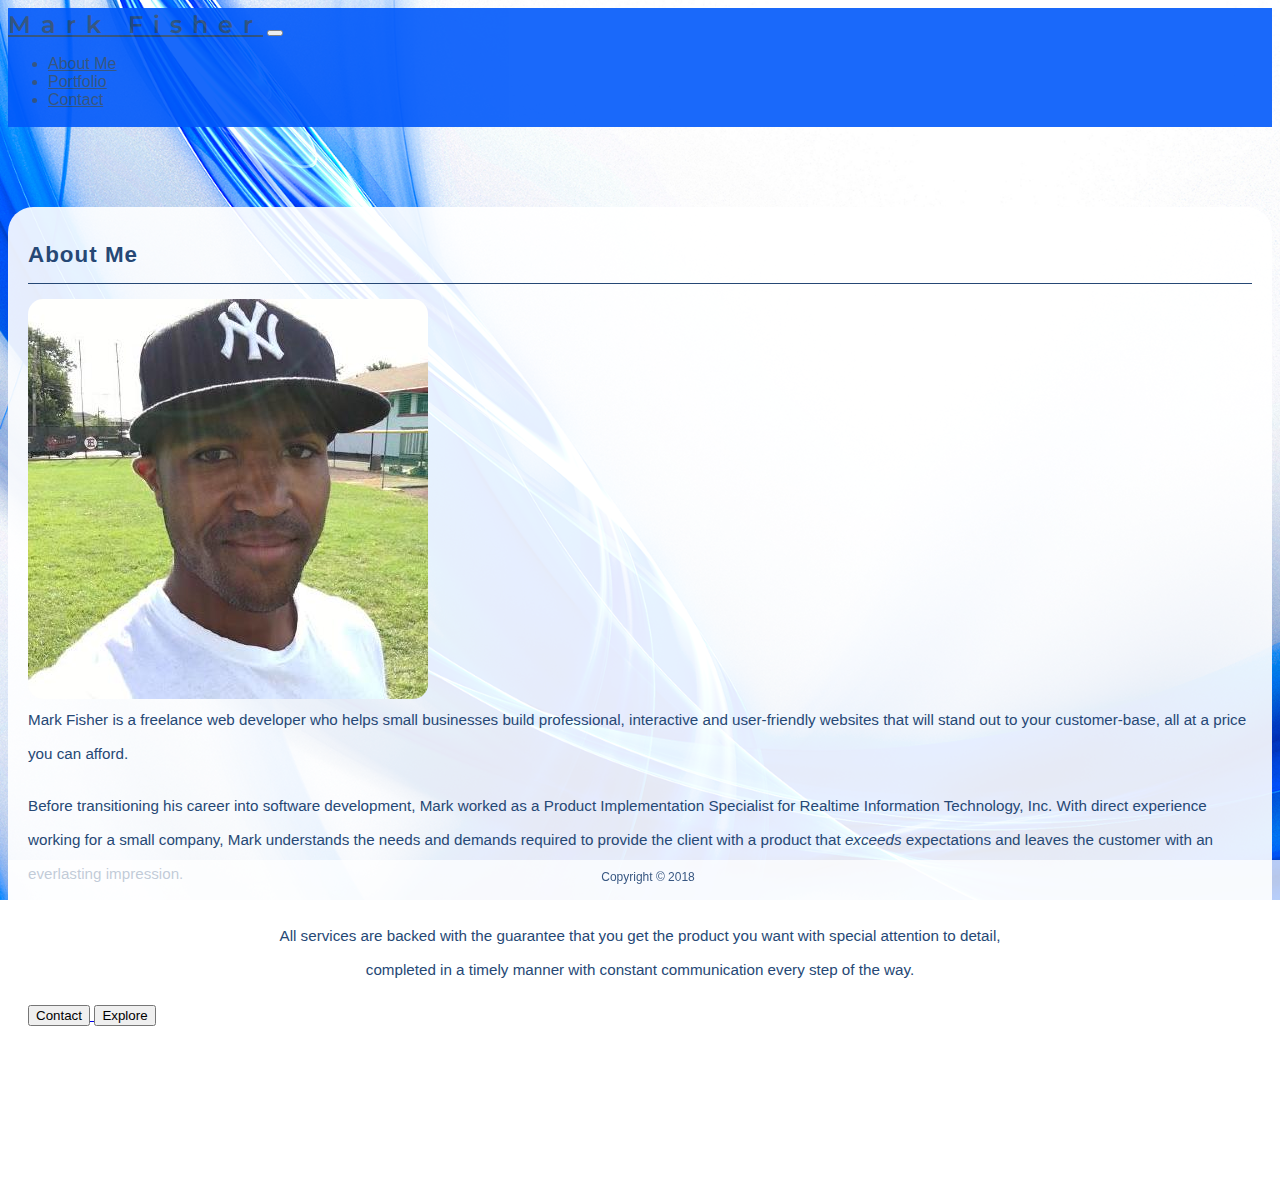
<file: index.html>
<!doctype html>
<html lang="en">

<head>
    <!-- Required meta tags -->
    <meta charset="utf-8">
    <meta name="viewport" content="width=device-width, initial-scale=1, shrink-to-fit=no">

    <!-- Bootstrap CSS -->
    <link rel="stylesheet" href="https://stackpath.bootstrapcdn.com/bootstrap/4.1.3/css/bootstrap.min.css" integrity="sha384-MCw98/SFnGE8fJT3GXwEOngsV7Zt27NXFoaoApmYm81iuXoPkFOJwJ8ERdknLPMO"
        crossorigin="anonymous">

    <title>Mark Fisher</title>
    <link rel="stylesheet" href="./assets/css/style.css">
    <link href="https://fonts.googleapis.com/css?family=Montserrat:400,400i,500,500i,600,600i,700,700i,800" rel="stylesheet">
</head>

<body class="about-me-html">

    <nav class="navbar navbar-expand-lg navbar-light bg-light justify-content-center fixed-top">
        <div class="container">
            <a class="navbar-brand" href="./index.html">Mark Fisher</a>
            <button class="navbar-toggler" type="button" data-toggle="collapse" data-target="#navbarNav" aria-controls="navbarNav" aria-expanded="false"
                aria-label="Toggle navigation">
                <span class="navbar-toggler-icon"></span>
            </button>
            <div class="collapse navbar-collapse justify-content-end" id="navbarNav">
                <ul class="navbar-nav">
                    <li class="nav-item">
                        <a class="nav-link" href="./index.html">About Me</a>
                    </li>
                    <li class="nav-item">
                        <a class="nav-link" href="./portfolio.html">Portfolio</a>
                    </li>
                    <li class="nav-item">
                        <a class="nav-link" href="./contact.html">Contact</a>
                    </li>
                </ul>
            </div>
        </div>
    </nav>

    <div class="container main about-me">
        <div class="row">
            <div class="col-12">
                <h1>About Me</h1>
            </div>
        </div>
        <div class="row align-items-center">
            <div class="col-sm-12 col-lg-3">
                <img src="./assets/images/Mark.jpg" class="img-fluid" alt="Mark Fisher">
            </div>
            <div class="col-sm-12 col-lg-9 img-text-row">
                <p>
                    Mark Fisher is a freelance web developer who helps small businesses build professional, interactive and user-friendly websites
                    that will stand out to your customer-base, all at a price you can afford.
                </p>
                <br>
                <p>
                    Before transitioning his career into software development, Mark worked as a Product Implementation Specialist for Realtime
                    Information Technology, Inc. With direct experience working for a small company, Mark understands the
                    needs and demands required to provide the client with a product that
                    <em>exceeds</em> expectations and leaves the customer with an everlasting impression.
                </p>
                <br>
            </div>
        </div>
        <div class="row">
            <div class="col-12">
                <p class="centered">
                    All services are backed with the guarantee that you get the product you want with special attention to detail,
                    <br> completed in a timely manner with constant communication every step of the way.
                </p>
                <br>
            </div>
        </div>
        <div class="row justify-content-center text-center">
            <div class="col">
                <a href="contact.html">
                    <button class="btn btn-primary btn-sm">Contact</button>
                </a>
                <a href="portfolio.html">
                    <button class="btn btn-primary btn-sm">Explore</button>
                </a>
            </div>
        </div>
    </div>

    <div class="footer">
        <span id="footer">Copyright &copy; 2018</span>
    </div>




    <!-- Optional JavaScript -->
    <!-- jQuery first, then Popper.js, then Bootstrap JS -->
    <script src="https://code.jquery.com/jquery-3.3.1.slim.min.js" integrity="sha384-q8i/X+965DzO0rT7abK41JStQIAqVgRVzpbzo5smXKp4YfRvH+8abtTE1Pi6jizo"
        crossorigin="anonymous"></script>
    <script src="https://cdnjs.cloudflare.com/ajax/libs/popper.js/1.14.3/umd/popper.min.js" integrity="sha384-ZMP7rVo3mIykV+2+9J3UJ46jBk0WLaUAdn689aCwoqbBJiSnjAK/l8WvCWPIPm49"
        crossorigin="anonymous"></script>
    <script src="https://stackpath.bootstrapcdn.com/bootstrap/4.1.3/js/bootstrap.min.js" integrity="sha384-ChfqqxuZUCnJSK3+MXmPNIyE6ZbWh2IMqE241rYiqJxyMiZ6OW/JmZQ5stwEULTy"
        crossorigin="anonymous"></script>
</body>

</html>
</file>
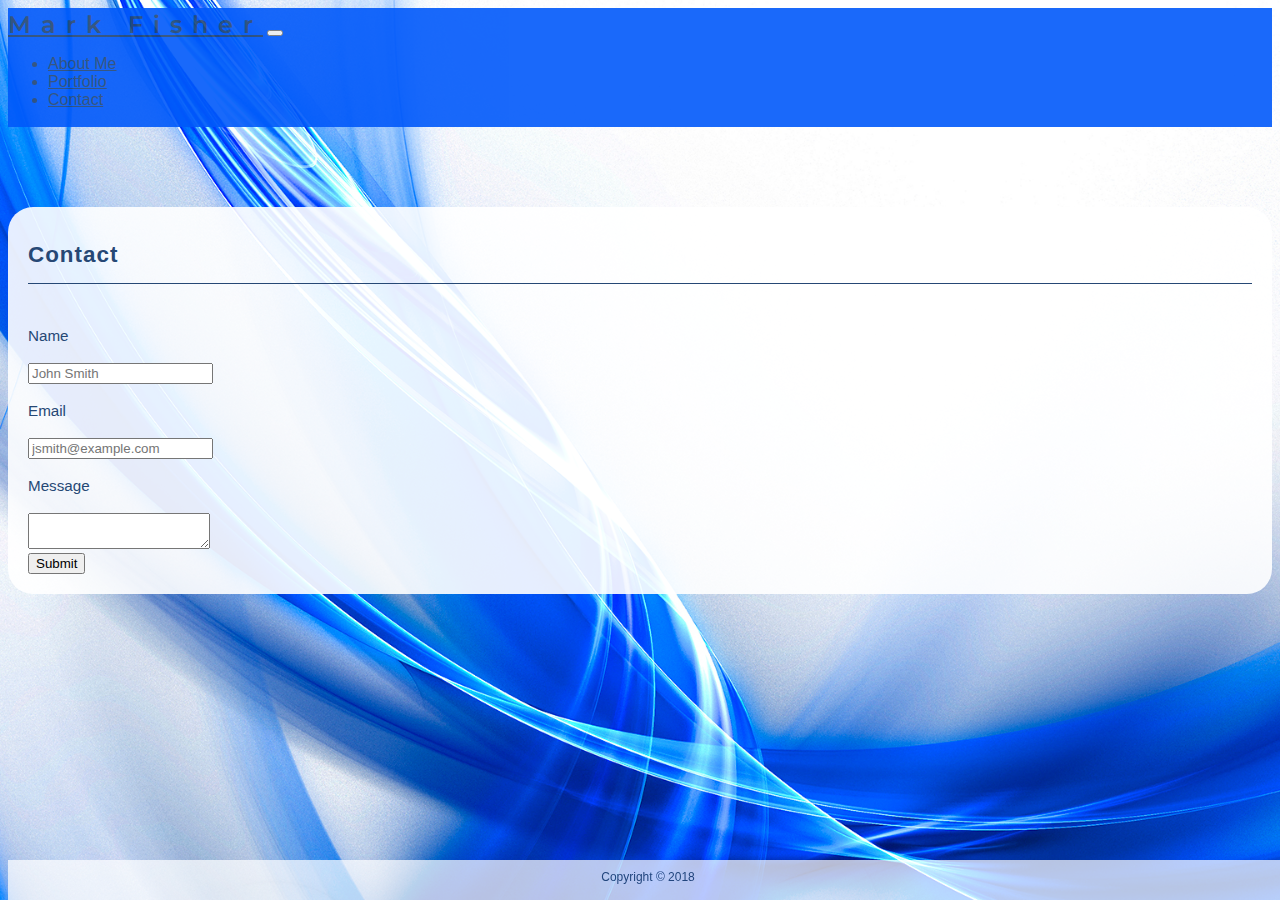
<file: contact.html>
<!doctype html>
<html lang="en">

<head>
    <!-- Required meta tags -->
    <meta charset="utf-8">
    <meta name="viewport" content="width=device-width, initial-scale=1, shrink-to-fit=no">

    <!-- Bootstrap CSS -->
    <link rel="stylesheet" href="https://stackpath.bootstrapcdn.com/bootstrap/4.1.3/css/bootstrap.min.css" integrity="sha384-MCw98/SFnGE8fJT3GXwEOngsV7Zt27NXFoaoApmYm81iuXoPkFOJwJ8ERdknLPMO"
        crossorigin="anonymous">

    <title>Mark Fisher</title>
    <link rel="stylesheet" href="./assets/css/style.css">
    <link href="https://fonts.googleapis.com/css?family=Montserrat:400,400i,500,500i,600,600i,700,700i" rel="stylesheet">
</head>

<body class="contact-html">

    <nav class="navbar navbar-expand-lg navbar-light bg-light justify-content-center fixed-top">
        <div class="container">
            <a class="navbar-brand" href="./index.html">Mark Fisher</a>
            <button class="navbar-toggler" type="button" data-toggle="collapse" data-target="#navbarNav" aria-controls="navbarNav" aria-expanded="false"
                aria-label="Toggle navigation">
                <span class="navbar-toggler-icon"></span>
            </button>
            <div class="collapse navbar-collapse justify-content-end" id="navbarNav">
                <ul class="navbar-nav">
                    <li class="nav-item">
                        <a class="nav-link" href="./index.html">About Me</a>
                    </li>
                    <li class="nav-item">
                        <a class="nav-link" href="./portfolio.html">Portfolio</a>
                    </li>
                    <li class="nav-item">
                        <a class="nav-link" href="./contact.html">Contact</a>
                    </li>
                </ul>
            </div>
        </div>
    </nav>

    <div class="container main">
        <div class="row">
            <div class="col-12">
                <h1>Contact</h1>
            </div>
        </div>
        <div class="row">
            <div class="col-12">
                <form>
                    <p>Name</p>
                    <input class="form-control" type="text" placeholder="John Smith">
                    <p>Email</p>
                    <input class="form-control" type="text" placeholder="jsmith@example.com">
                    <p>Message</p>
                    <textarea class="form-control"></textarea>
                    <br>
                    <input class="btn btn-primary" type="submit" value="Submit">
                </form>
            </div>
        </div>
    </div>

    <div class="footer">
        <span id="footer">Copyright &copy; 2018</span>
    </div>




    <!-- Optional JavaScript -->
    <!-- jQuery first, then Popper.js, then Bootstrap JS -->
    <script src="https://code.jquery.com/jquery-3.3.1.slim.min.js" integrity="sha384-q8i/X+965DzO0rT7abK41JStQIAqVgRVzpbzo5smXKp4YfRvH+8abtTE1Pi6jizo"
        crossorigin="anonymous"></script>
    <script src="https://cdnjs.cloudflare.com/ajax/libs/popper.js/1.14.3/umd/popper.min.js" integrity="sha384-ZMP7rVo3mIykV+2+9J3UJ46jBk0WLaUAdn689aCwoqbBJiSnjAK/l8WvCWPIPm49"
        crossorigin="anonymous"></script>
    <script src="https://stackpath.bootstrapcdn.com/bootstrap/4.1.3/js/bootstrap.min.js" integrity="sha384-ChfqqxuZUCnJSK3+MXmPNIyE6ZbWh2IMqE241rYiqJxyMiZ6OW/JmZQ5stwEULTy"
        crossorigin="anonymous"></script>
</body>

</html>
</file>
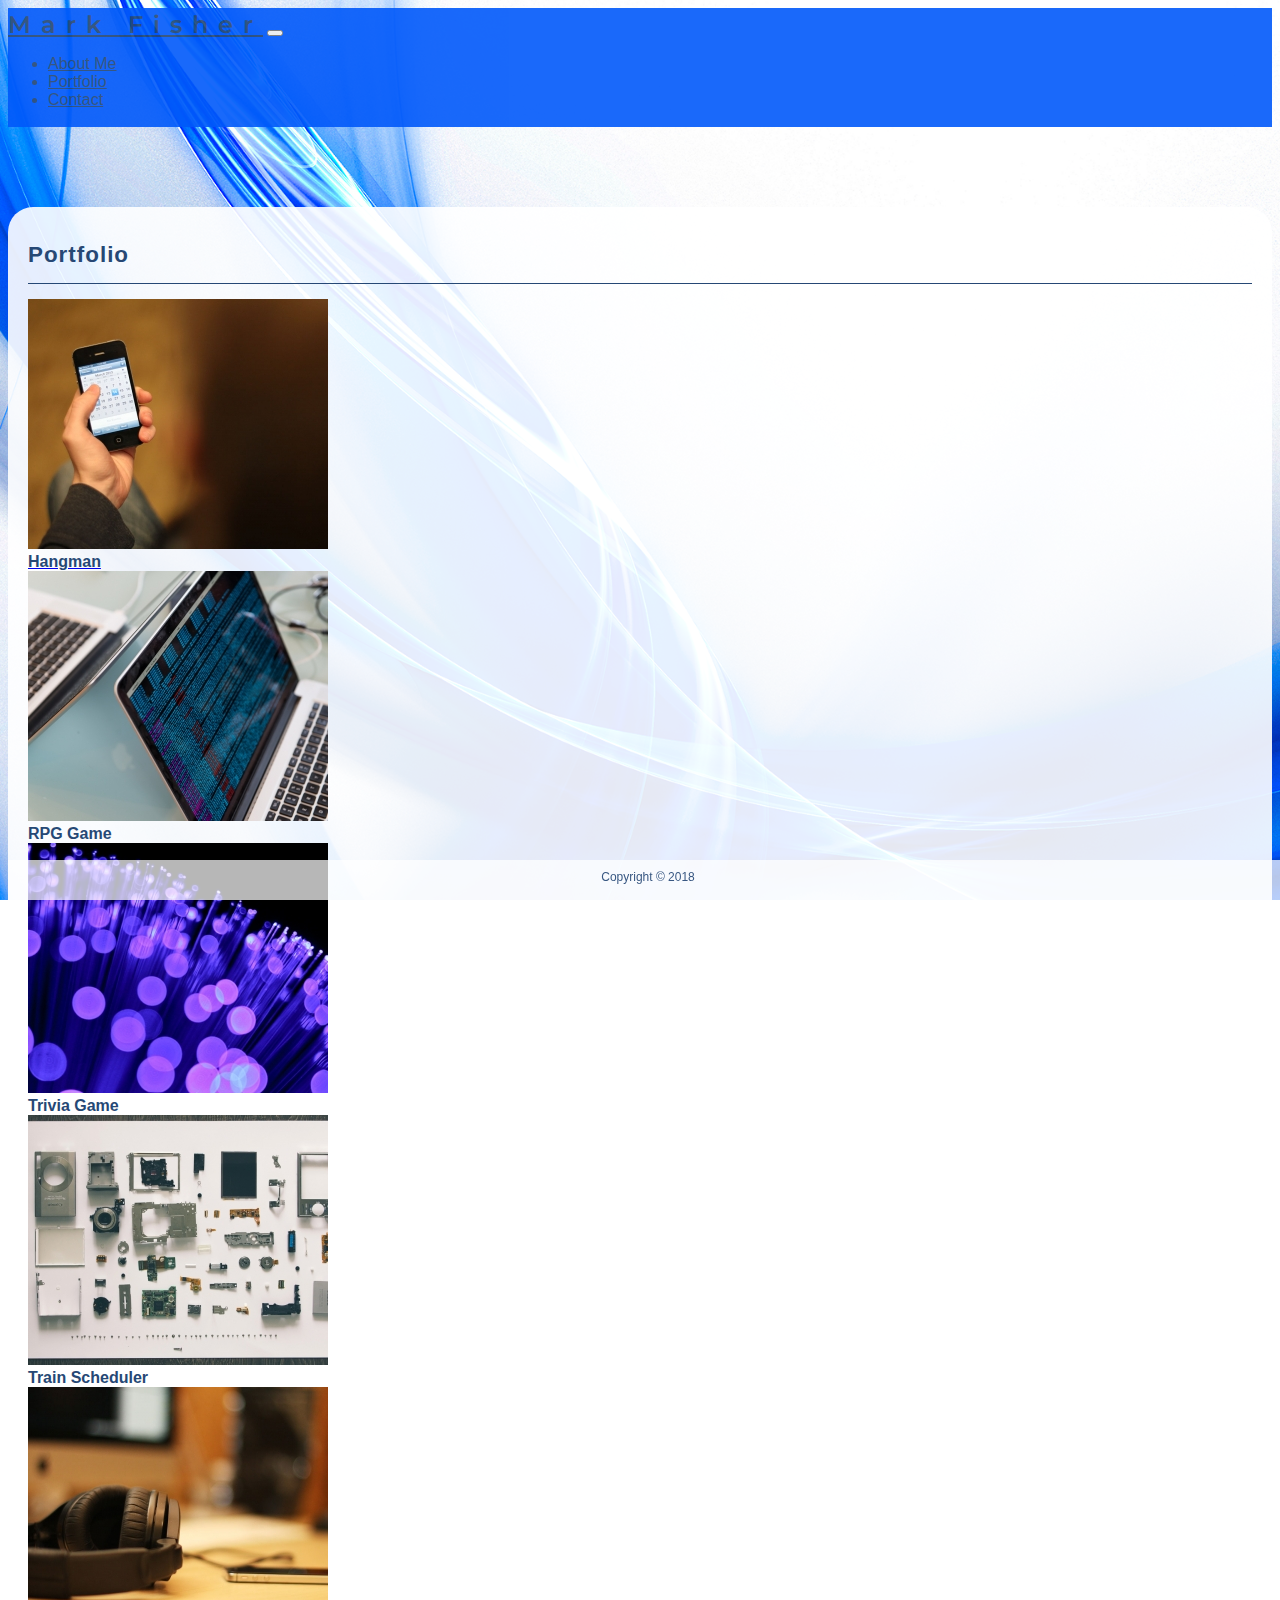
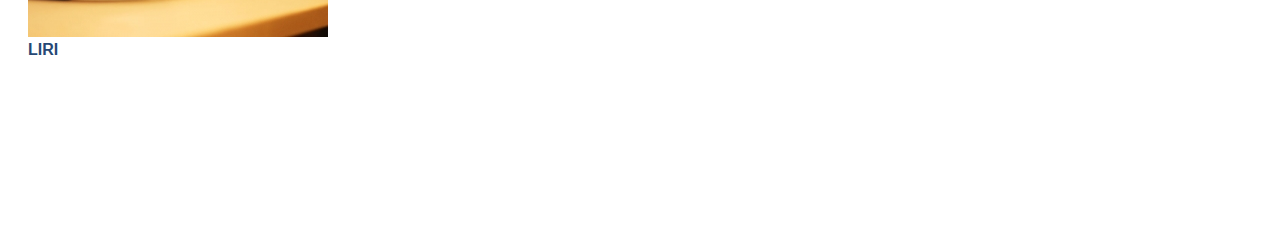
<file: portfolio.html>
<!doctype html>
<html lang="en">

<head>
  <!-- Required meta tags -->
  <meta charset="utf-8">
  <meta name="viewport" content="width=device-width, initial-scale=1, shrink-to-fit=no">

  <!-- Bootstrap CSS -->
  <link rel="stylesheet" href="https://stackpath.bootstrapcdn.com/bootstrap/4.1.3/css/bootstrap.min.css" integrity="sha384-MCw98/SFnGE8fJT3GXwEOngsV7Zt27NXFoaoApmYm81iuXoPkFOJwJ8ERdknLPMO"
    crossorigin="anonymous">

  <title>Mark Fisher</title>
  <link rel="stylesheet" href="./assets/css/style.css">
  <link href="https://fonts.googleapis.com/css?family=Montserrat:400,400i,500,500i,600,600i,700,700i" rel="stylesheet">
</head>

<body class="portfolio-html">

  <nav class="navbar navbar-expand-lg navbar-light bg-light justify-content-center fixed-top">
    <div class="container">
      <a class="navbar-brand" href="./index.html">Mark Fisher</a>
      <button class="navbar-toggler" type="button" data-toggle="collapse" data-target="#navbarNav" aria-controls="navbarNav" aria-expanded="false"
        aria-label="Toggle navigation">
        <span class="navbar-toggler-icon"></span>
      </button>
      <div class="collapse navbar-collapse justify-content-end" id="navbarNav">
        <ul class="navbar-nav">
          <li class="nav-item">
            <a class="nav-link" href="./index.html">About Me</a>
          </li>
          <li class="nav-item">
            <a class="nav-link" href="./portfolio.html">Portfolio</a>
          </li>
          <li class="nav-item">
            <a class="nav-link" href="./contact.html">Contact</a>
          </li>
        </ul>
      </div>
    </div>
  </nav>

  <div class="container main">
    <div class="row">
      <div class="col-12">
        <h1>Portfolio</h1>
      </div>
    </div>
    <div class="row justify-content-center">
      <div class="card text-center m-3 d-flex" style="width: 11rem;">
        <a href="https://lii41333733.github.io/Word-Guess-Game/"><img class="card-img-top" src="./assets/images/tech.jpeg" alt="Card image cap">
        <div class="card-body align-items-center d-flex justify-content-center">
          <h5 class="card-title">Hangman</h5>
        </div>
      </div>
      <div class="card text-center m-3 d-flex" style="width: 11rem;">
        <a href="https://lii41333733.github.io/battle-game/"><img class="card-img-top" src="./assets/images/tech2.jpeg" alt="Card image cap"></a>
        <div class="card-body align-items-center d-flex justify-content-center">
          <h5 class="card-title">RPG Game</h5>
        </div>
      </div>
      <div class="card text-center m-3 d-flex" style="width: 11rem;">
        <a href="https://lii41333733.github.io/trivia-game/"><img class="card-img-top" src="./assets/images/tech3.jpeg" alt="Card image cap"></a>
        <div class="card-body align-items-center d-flex justify-content-center">
          <h5 class="card-title">Trivia Game</h5>
        </div>
      </div>  
      <div class="card text-center m-3 d-flex" style="width: 11rem;">
        <a href="https://lii41333733.github.io/train-scheduler/"><img class="card-img-top" src="./assets/images/tech5.jpeg" alt="Card image cap"></a>
        <div class="card-body align-items-center d-flex justify-content-center">
          <h5 class="card-title">Train Scheduler</h5>
        </div>
      </div>
      <div class="card text-center m-3 d-flex" style="width: 11rem;">
        <a href="https://github.com/LII41333733/LIRI"><img class="card-img-top" src="./assets/images/tech4.jpeg" alt="Card image cap"></a>
        <div class="card-body align-items-center d-flex justify-content-center">
          <h5 class="card-title">LIRI</h5>
        </div>
      </div>
    </div>
  </div>


  <div class="footer">
    <span id="footer">Copyright &copy; 2018</span>
  </div>




  <!-- Optional JavaScript -->
  <!-- jQuery first, then Popper.js, then Bootstrap JS -->
  <script src="https://code.jquery.com/jquery-3.3.1.slim.min.js" integrity="sha384-q8i/X+965DzO0rT7abK41JStQIAqVgRVzpbzo5smXKp4YfRvH+8abtTE1Pi6jizo"
    crossorigin="anonymous"></script>
  <script src="https://cdnjs.cloudflare.com/ajax/libs/popper.js/1.14.3/umd/popper.min.js" integrity="sha384-ZMP7rVo3mIykV+2+9J3UJ46jBk0WLaUAdn689aCwoqbBJiSnjAK/l8WvCWPIPm49"
    crossorigin="anonymous"></script>
  <script src="https://stackpath.bootstrapcdn.com/bootstrap/4.1.3/js/bootstrap.min.js" integrity="sha384-ChfqqxuZUCnJSK3+MXmPNIyE6ZbWh2IMqE241rYiqJxyMiZ6OW/JmZQ5stwEULTy"
    crossorigin="anonymous"></script>
</body>

</html>
</file>
<file: assets/css/style.css>
html, body {
    font-family: -apple-system,BlinkMacSystemFont,"Segoe UI",Roboto,"Helvetica Neue",Arial,sans-serif,"Apple Color Emoji","Segoe UI Emoji","Segoe UI Symbol","Noto Color Emoji";
}

body {
    background: url(../images/background-body.jpg);
    background-repeat: no-repeat;
    background-position: center;
    background-size: cover;
    background-attachment: fixed;
    color: rgb(38, 72, 117);
}

.main {
    background-color: rgba(255, 255, 255, 0.9);
    border-radius: 25px;
    padding: 20px;
    margin-top: 80px;
    margin-bottom: 150px;
}

.navbar {
    padding-top: 2px;
    padding-bottom: 2px;
    background-color: rgb(1, 89, 250);
    opacity: 0.9;
}

.navbar-brand {
    font-size: 1.50rem;
    font-weight: 600;
    font-family: 'Montserrat', sans-serif;
}

nav .container {
    margin: 0;
    width: 85%;
    padding: 0;
}

.navbar-light .navbar-brand {
    color: rgb(38, 72, 117);
    letter-spacing: 10px;
}

.navbar-toggler-icon {
    height: 0.2em;
    width: 0.2em;
}

h1 {
    font-size: 1.4rem;
    padding-bottom: 15px;
    margin-bottom: 15px;
    color:rgb(38, 72, 117);
    border-bottom: 1px solid rgb(38, 72, 117);
    letter-spacing: 1px;
}

h5 {
    font-size: 1rem;
    color: rgb(38, 72, 117);
}

p {
    line-height: 34px;
    font-size: 0.95rem;
    margin: 0;
    padding: 0;
    font-weight: 400;
    color: rgb(38, 72, 117);
}

.centered {
    text-align: center;
    padding-top: 10px;
}

.img-fluid {
    border-radius: 15px;
}

.footer {
    /* background-color: rgb(1, 89, 250); */
    line-height: 35px;
    height: 40px;
    /* border-top: 4px solid  rgba(255, 255, 255, 0.8); */
    text-align: center;
    width: 100%;
    font-size: 0.75rem;
    background-color: rgba(255, 255, 255, 0.796);
    position: fixed;
    bottom: 0px;
    width: 100%;
    overflow: visible;
    z-index: 1;
    margin-top: 40px;
    opacity: 0.9;
}

#footer {
    float: none;
}

.contact-html p {
    padding: 10px 0;
}

.contact-html h1{
    margin-bottom: 25px;
}

.navbar-light .navbar-nav .nav-link {
    color:rgb(38, 72, 117);
}

.card:hover {
	-moz-box-shadow: 0 0 25px rgb(62, 129, 220);
	-webkit-box-shadow: 0 0 25px rgb(62, 129, 220);
	box-shadow: 0 0 25px rgb(62, 129, 220);
}

.card-title {
    margin: 0;
}

@media screen and (max-width: 991px){ 
    h1 {
        text-align: center;
    }

    .contact-html p{
        text-align: left;
    }

    .about-me-html img {
        display: block;
        margin-left: auto;
        margin-right: auto;
        margin-bottom: 10px;
        max-height: 250px;
    }

    p {
        font-size: 0.95rem;
        text-align: center;
    }

    .container {
        width: 70%;
    }

    .navbar-brand {
        font-size: 1.25rem;
        font-weight: 600;
    }

    .btn-primary {
        color: #fff;
        background-color: rgb(38, 72, 117);
        border-color: rgb(38, 72, 117);
    }

    body {
        background: url(../images/background-body.jpg);
        background-repeat: no-repeat;
        background-position: inherit;
        background-size: cover;
        background-attachment: fixed;
        color: rgb(0, 122, 255);
    }

    img.img-fluid {
        border-radius: 15px;
    }

}

@media screen and (min-width: 992px) and (max-width: 1199px){ 
    p {
        font-size: 0.95rem;
        line-height: 30px;
    }

    .contact-html img {
        padding: 0;
    }

}
</file>
